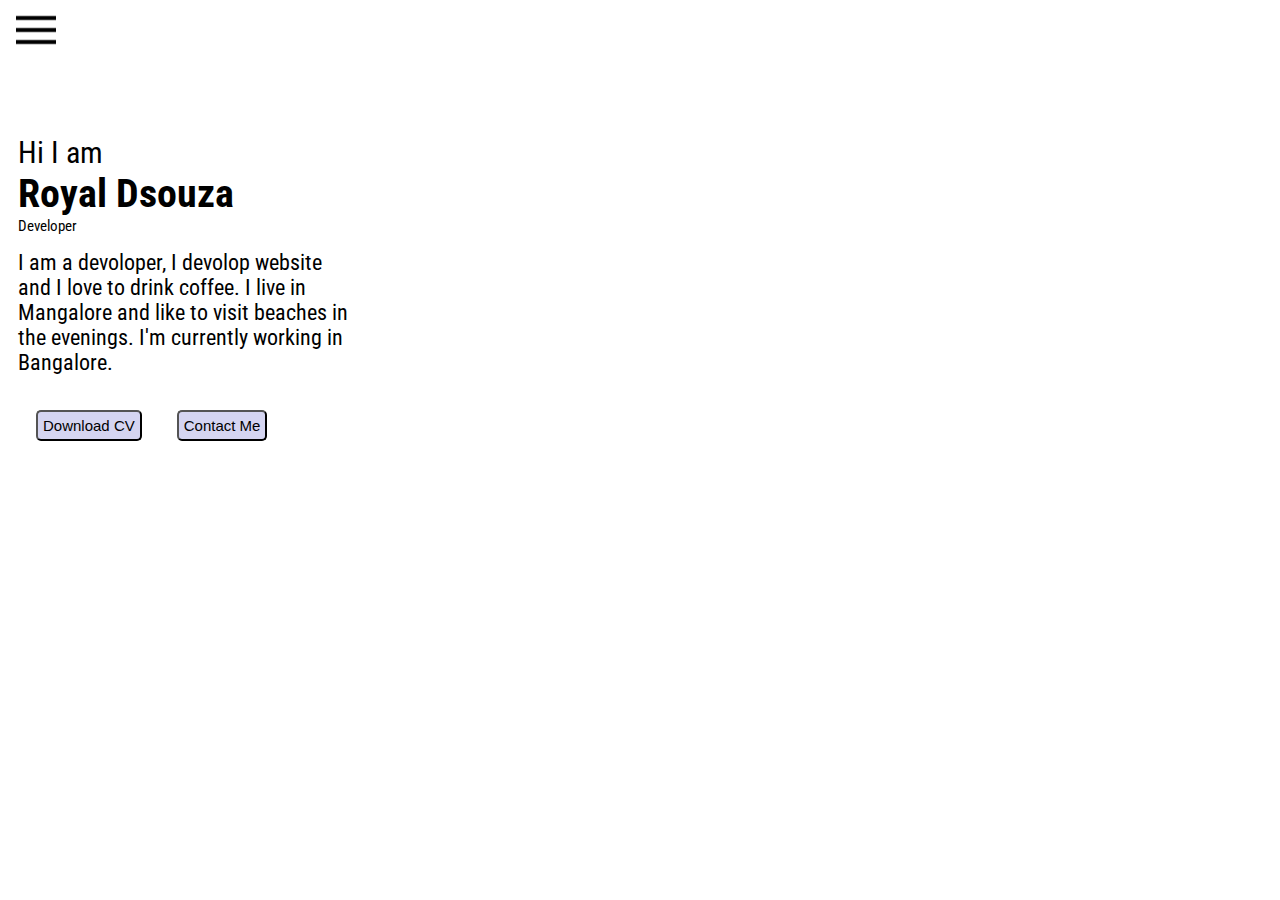
<file: index.html>
<!DOCTYPE html>
<html lang="en">

<head>
    <meta charset="UTF-8">
    <meta http-equiv="X-UA-Compatible" content="IE=edge">
    <meta name="viewport" content="width=device-width, initial-scale=1.0">
    <title>Roy - web Devoloper. ML Enthusiast</title>
    <link rel="stylesheet" href="style.css">
    <link rel="stylesheet" href="media.css">
</head>

<body>
    <div class="container">
        <div class="sidebar sidebarGo">
            <nav>
                <ul>
                    <li><a href="/">Home</a></li>
                    <li><a href="/intro.html">My intro</a></li>
                    <li><a href="/services.html">Services</a></li>
                    <li><a href="/blog.html">Blog</a></li>
                    <li><a href="/contact.html">Contact Me</a></li>
                </ul>
            </nav> 
        </div>
        <div class="main">
            <div class="hamburger">
                <img class="ham" src="2.png" alt="" width="40px">
                <img class="cross" src="650.jpg" alt="" width="35px">
            </div>
            <div class="infoContainer">
                <div class="devInfo">
                    <div class="hello">Hi I am</div>
                    <div class="name">Royal Dsouza</div>
                    <div class="about">Developer </div>
                    <div class="moreabout">I am a devoloper, I devolop website and I love to drink coffee. I live in
                        Mangalore and like to visit beaches in the evenings. I'm currently working in Bangalore.</div>
                    <div class="buttons">
                        <a href="/cv.txt" target="_blank">
                        <button>Download CV</button></a>
                       <a href="/contact.html"> <button>Contact Me</button></a>
                    </div>
                </div>
                <div class="devPic">
                    <img src="1.jpg" alt="Royal">
                </div>

            </div>
        </div>

    </div>
    <script src="script.js"></script>
</body>

</html>
</file>
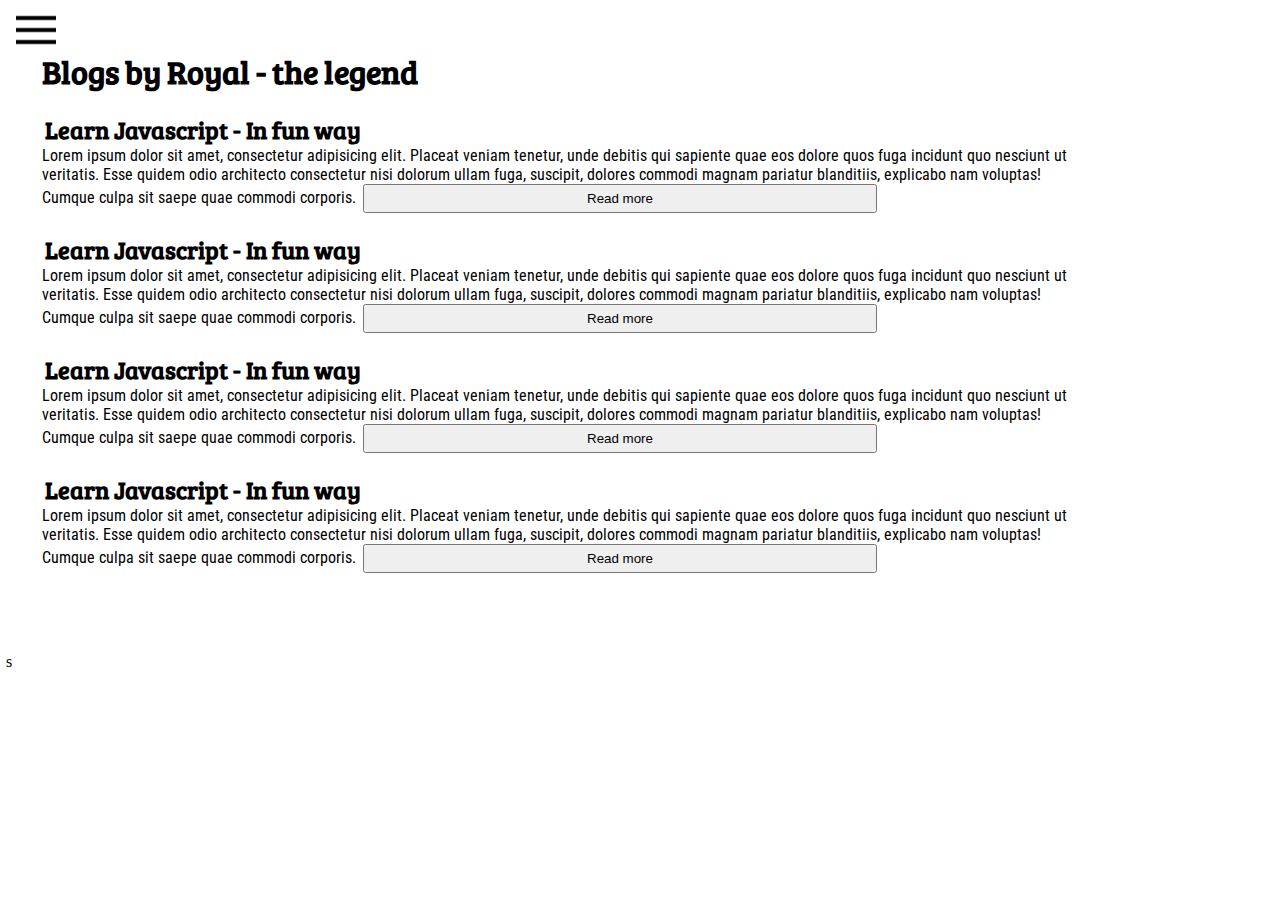
<file: blog.html>
<!DOCTYPE html>
<html lang="en">

<head>
    <meta charset="UTF-8">
    <meta http-equiv="X-UA-Compatible" content="IE=edge">
    <meta name="viewport" content="width=device-width, initial-scale=1.0">
    <title>Roy - web Devoloper. ML Enthusiast</title>
    <link rel="stylesheet" href="style.css">
    <link rel="stylesheet" href="media.css">
</head>

<body>
    <div class="container">
        <div class="sidebar sidebarGo">
            <nav>
                <ul>
                    <li><a href="/">Home</a></li>
                    <li><a href="/intro.html">My intro</a></li>
                    <li><a href="/services.html">Services</a></li>
                    <li><a href="/blog.html">Blog</a></li>
                    <li><a href="/contact.html">Contact Me</a></li>
                </ul>
            </nav>
        </div>
        <div class="main">
            <div class="hamburger">
                <img class="ham" src="2.png" alt="" width="40px">
                <img class="cross" src="650.jpg" alt="" width="35px">
            </div>
            <div class="blogContainer">
                <h1>Blogs by Royal - the legend</h1>
                <div class="blogItem">
                    <h2>Learn Javascript - In fun way</h2>
                    Lorem ipsum dolor sit amet, consectetur adipisicing elit. Placeat veniam tenetur, unde debitis qui
                    sapiente quae eos dolore quos fuga incidunt quo nesciunt ut veritatis. Esse quidem odio architecto
                    consectetur nisi dolorum ullam fuga, suscipit, dolores commodi magnam pariatur blanditiis, explicabo
                    nam voluptas! Cumque culpa sit saepe quae commodi corporis.   
                    <button type="submit" class="btn btn-primary">Read more</button> 
                </div>
                <div class="blogItem">
                    <h2>Learn Javascript - In fun way</h2>
                    Lorem ipsum dolor sit amet, consectetur adipisicing elit. Placeat veniam tenetur, unde debitis qui
                    sapiente quae eos dolore quos fuga incidunt quo nesciunt ut veritatis. Esse quidem odio architecto
                    consectetur nisi dolorum ullam fuga, suscipit, dolores commodi magnam pariatur blanditiis, explicabo
                    nam voluptas! Cumque culpa sit saepe quae commodi corporis.  
                    <button type="submit" class="btn btn-primary">Read more</button>   
                </div>
                <div class="blogItem">
                    <h2>Learn Javascript - In fun way</h2>
                    Lorem ipsum dolor sit amet, consectetur adipisicing elit. Placeat veniam tenetur, unde debitis qui
                    sapiente quae eos dolore quos fuga incidunt quo nesciunt ut veritatis. Esse quidem odio architecto
                    consectetur nisi dolorum ullam fuga, suscipit, dolores commodi magnam pariatur blanditiis, explicabo
                    nam voluptas! Cumque culpa sit saepe quae commodi corporis.  
                    <button type="submit" class="btn btn-primary">Read more</button>   
                </div>
                <div class="blogItem">
                    <h2>Learn Javascript - In fun way</h2>
                    Lorem ipsum dolor sit amet, consectetur adipisicing elit. Placeat veniam tenetur, unde debitis qui
                    sapiente quae eos dolore quos fuga incidunt quo nesciunt ut veritatis. Esse quidem odio architecto
                    consectetur nisi dolorum ullam fuga, suscipit, dolores commodi magnam pariatur blanditiis, explicabo
                    nam voluptas! Cumque culpa sit saepe quae commodi corporis.  
                    <button type="submit" class="btn btn-primary">Read more</button>   
                </div>

            </div>

        </div>
    </div>

    </div>
    <script src="script.js"></script>s
</body>

</html>
</file>
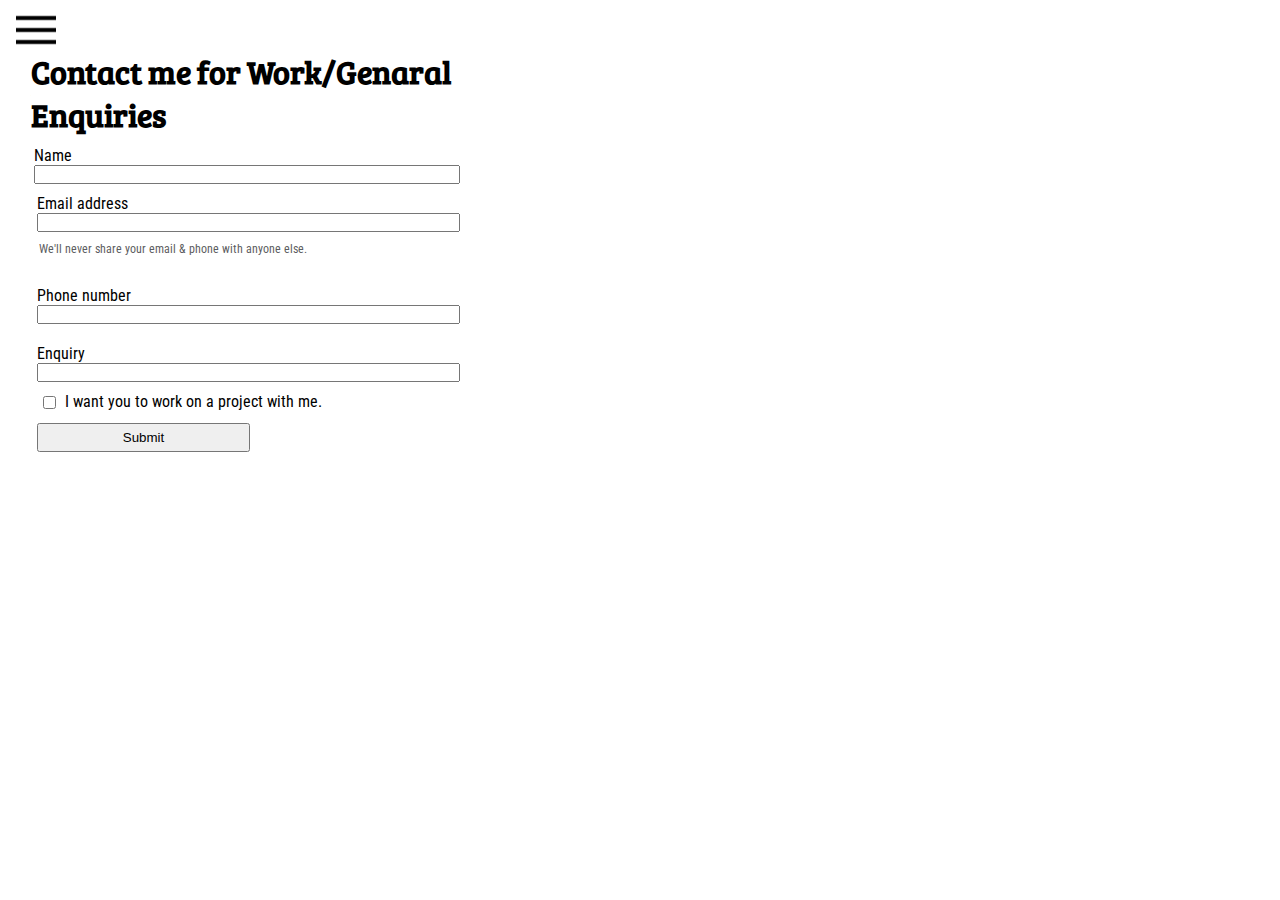
<file: contact.html>
<!DOCTYPE html>
<html lang="en">

<head>
    <meta charset="UTF-8">
    <meta http-equiv="X-UA-Compatible" content="IE=edge">
    <meta name="viewport" content="width=device-width, initial-scale=1.0">
    <title>Roy - web Devoloper. ML Enthusiast</title>
    <link rel="stylesheet" href="style.css">
    <link rel="stylesheet" href="media.css">
</head>

<body>
    <div class="container">
      <div class="sidebar sidebarGo">
            <nav>
                <ul>
                    <li><a href="/">Home</a></li>
                    <li><a href="/intro.html">My intro</a></li>
                    <li><a href="/services.html">Services</a></li>
                    <li><a href="/blog.html">Blog</a></li>

                    <li><a href="/contact.html">Contact Me</a></li>
                </ul>
            </nav> 
        </div>
        <div class="main">
          <div class="hamburger">
            <img class="ham" src="2.png" alt="" width="40px">
            <img class="cross" src="650.jpg" alt="" width="35px">
        </div>
            <div class="contactform">
                <form>
                    <h1>Contact me for Work/Genaral Enquiries</h1>
                    <div class="mb-3">
                      <label for="clientName" class="form-label">Name</label>
                      <input type="name" class="form-control" id="clientName" aria-describedby="emailHelp">
                     
                    <div class="mb-3">
                      <label for="clientEmail1" class="form-label">Email address</label>
                      <input type="email" class="form-control" id="clientEmail1" aria-describedby="emailHelp">
                      <div id="emailHelp" class="form-text">We'll never share your email & phone with anyone else.</div>
                    </div>
                    <div class="mb-3">
                      <label for="clientphone" class="form-label">Phone number</label>
                      <input type="phone" class="form-control" id="clientphone">
                    </div>
                    <div class="mb-3">
                        <label for="lientenquiry" class="form-label">Enquiry</label>
                        <input type="enquiry" class="form-control" id="clientenquiry" aria-describedby="emailHelp">
                       
                    <div class="mb-3" id="form-check">
                      <input type="checkbox" class="form-check-input" id="isclient">
                      <label class="form-check-label" for="iscclient">I want you to work on a project with me.</label>
                    </div>
                    <button type="submit" class="btn btn-primary">Submit</button>
                  </form>
            </div>

            </div>
        </div>

    </div>
    <script src="script.js"></script>
</body>

</html>
</file>
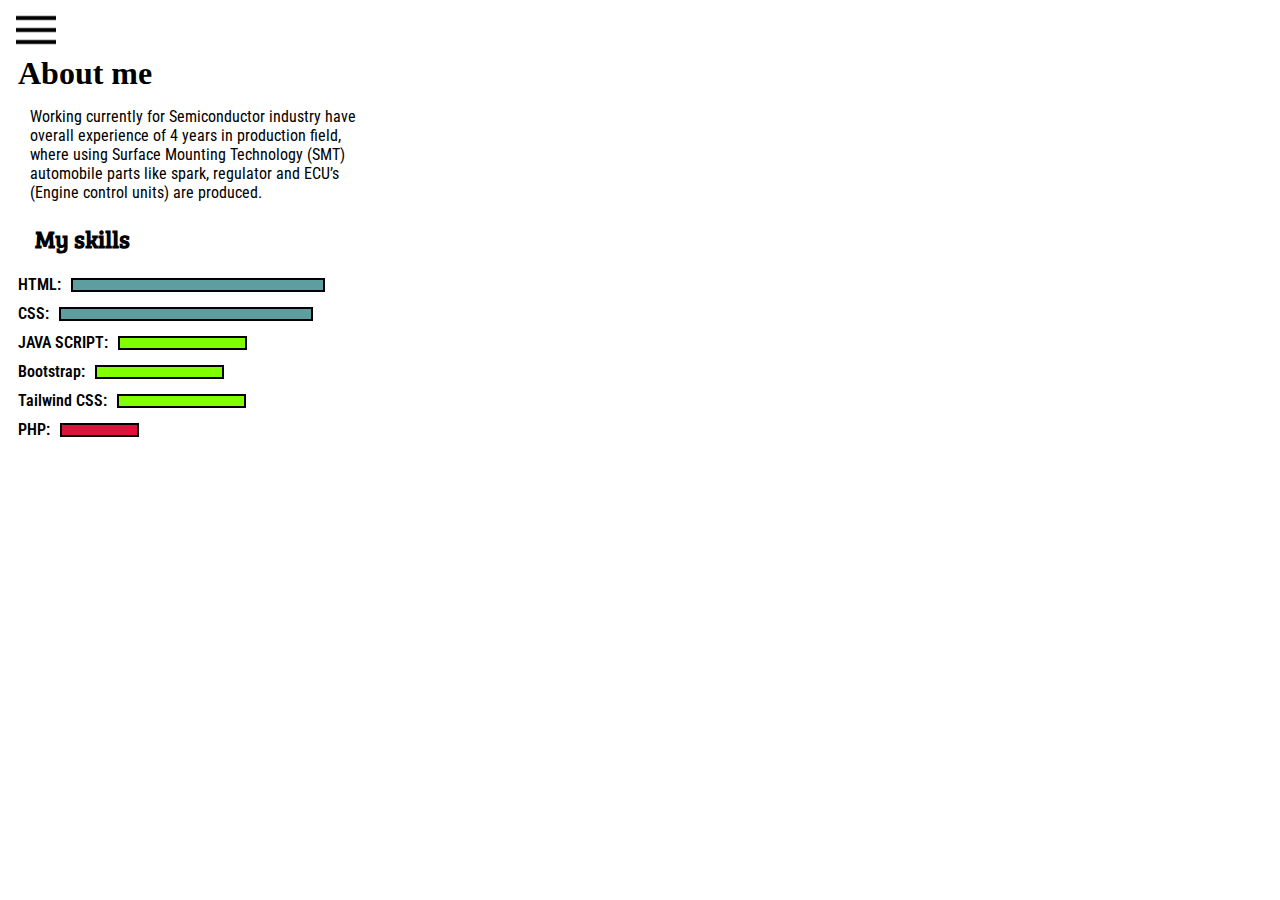
<file: intro.html>
<!DOCTYPE html>
<html lang="en">

<head>
    <meta charset="UTF-8">
    <meta http-equiv="X-UA-Compatible" content="IE=edge">
    <meta name="viewport" content="width=device-width, initial-scale=1.0">
    <title>Roy - web Devoloper. ML Enthusiast</title>
    <link rel="stylesheet" href="style.css">
    <link rel="stylesheet" href="media.css">
</head>

<body>
    <div class="container">
        <div class="sidebar sidebarGo">
            <nav>
                <ul>
                    <li><a href="/">Home</a></li>
                    <li><a href="/intro.html">My intro</a></li>
                    <li><a href="/services.html">Services</a></li>
                    <li><a href="/blog.html">Blog</a></li>
                    <li><a href="/contact.html">Contact Me</a></li>
                </ul>
            </nav>
        </div>
        <div class="main">
            <div class="hamburger">
                <img class="ham" src="2.png" alt="" width="40px">
                <img class="cross" src="650.jpg" alt="" width="35px">
            </div>
            <div class="infoContainer">
                <div class="intro">
                    <h1>About me</h1>
                    <p>           Working currently for Semiconductor industry have overall experience of 4 years in production field, where using Surface Mounting Technology (SMT) automobile parts like spark, regulator and ECU’s (Engine control units) are produced. </p>
                    <h2>My skills</h2>
                    <div class="skillContainer"></div>
                    <div class="skillItem">HTML: <div class="skill hundred"></div></div>
                    <div class="skillItem">CSS: <div class="skill hundred"></div></div>
                    <div class="skillItem">JAVA SCRIPT: <div class="skill fifty"></div></div>
                    <div class="skillItem">Bootstrap: <div class="skill fifty"></div></div>
                    <div class="skillItem">Tailwind CSS: <div class="skill fifty"></div></div>
                    <div class="skillItem">PHP: <div class="skill t5"></div></div>
                </div>
                <div>
                    <!-- TODO: Create a gallary fo my projects -->
                </div>
            </div>

        </div>

<script src="script.js"></script>
</body>
</html>
</file>
<file: style.css>
@import url('https://fonts.googleapis.com/css2?family=Baloo+Bhai+2&family=Bree+Serif&family=Nunito:wght@200&family=Roboto+Condensed:wght@300&family=Zen+Kurenaido&display=swap');

*{
    margin: 0;
    padding: 0;
}

.sidebar{
background-color: rgb(207, 189, 189);
/* width: 250px; */
height:100vh;
font-family: 'Bree Serif', serif;
transition: transform 0.3s ease-in;


/* font-family: 'Baloo Bhai 2', cursive; */

/* font-family: 'Nunito', sans-serif;
font-family: 'Roboto Condensed', sans-serif;
font-family: 'Zen Kurenaido', sans-serif; */
}

.sidebar nav{
    padding: 20px;
}

.sidebar nav li{
    list-style: none;
    font-size: 30px;
    padding: 20px 0;
}

.sidebar nav li a{
   text-decoration: none;
   color: rgb(36, 34, 34);
}
.sidebarGo{
    transform: translate(-443px,0px);
    position:absolute;
}


.main{
    /* background-color: rgb(154, 154, 231); */
    width: 85vw;
}
.container{
    display:flex;

}
.infoContainer{
 /* background-color: rgb(84, 38, 170); */
 height: 55vh;
 width: 150vh;
 margin: 30px auto;
 display: flex;
 justify-content: space-around;
}

.devInfo{
    display: flex;
    flex-direction: column;
    justify-content: center;
    font-family: 'Roboto Condensed', sans-serif;
}

.devPic img{
    height: 30vh;
    margin-top: 75px;
}
.hello{
font-size: 40px;
}
.name{
    font-size: 45px;
    font-weight: bold;
}
.about{
    font-size: 35px;
}
.moreabout{
    font-size: 15px;
    margin-top: 10px;
}
.buttons{
    margin-top: 15px;
}
.buttons button{
    padding: 5px;
    border-radius: 5px;
    background-color: rgb(213, 213, 241);
    font-size: 15px;
    margin: 0px 3px;
    cursor: pointer;
}
.buttons button:hover{
    background-color: rgb(223, 223, 235);
}


.contactform{
    /* font-family: 'Zen Kurenaido', sans-serif;  */
    font-family: 'Roboto Condensed', sans-serif;
    padding: 50px 30px;
    width: 40%;
}
.contactform h1{
    font-family: 'Bree Serif', serif;
}
.contactform form div{
    padding: 10px 0;
    display: flex;
    flex-direction: column;
}

#emailHelp{
    font-size: 12px;
    color: rgb(93, 93, 97);
    margin: 0 5px;
}
#form-check{
    flex-direction: row;
}
#form-check input{
    width:25px;
    margin: 4px 0;
}
.btn{
    width:10%;
    padding: 5px;
}
.btn:hover{
   background-color: rgb(190, 190, 206);
}
.blogItem{
    margin: 20px;
    font-family: 'Roboto Condensed', sans-serif;
}
.blogContainer {
    margin:0px 90px;
}
.blogItem h2{
    font-family: 'Bree Serif', serif;
}
.blogContainer h1{
    font-family: 'Bree Serif', serif;
    margin: 20px;
}
.intro h2{
    font-family: 'Bree Serif', serif;
    margin: 20px;
}
.intro p{
    margin: 15px;
    font-family: 'Roboto Condensed', sans-serif;
}
/* .skillContainer{
  padding: 10px;
} */
.skill{
    width: 250px;
    height: 10px;
    background-color: rgb(178, 126, 226);
    border: 2px solid black;
}
.skillItem{
    display: flex;
    align-items: center;
     font-family: 'Roboto Condensed', sans-serif;
     font-weight: 600;
     margin-bottom: 10px;
    
}
.hundred{
    width: 250px;
    background-color: cadetblue;
    margin-left: 10px;
}

.fifty{
    width: 125px;
    background-color: chartreuse;
    margin-left: 10px;
}
.t5{
    width: 75px;
    background-color: crimson;
    margin-left: 10px;
}

.hamburger{
    position: absolute;
    cursor: pointer;
    top: 10px;
    left: 10px;
}
.cross{
    margin-left: 130px;
}
</file>
<file: media.css>
@media only screen and (max-width: 1280px) {
    *{
      /* background-color: rgb(211, 219, 221); */
      margin-left: 3px;
    }
    
.devPic{
    display: none;
}
 .blogContainer{
    margin:80px  10px;
}
.devPic img{
    font-size: 16px;
    height: 30vh;
    margin-top: 75px;
}

.devInfo{
   font-size: 10px;
}

.hello{
font-size: 3em;
margin-top: 30px;
}
.name{
    font-size: 4em;
    font-weight: bold;
}
.about{
    font-size: 1.5em;
}
.moreabout{
    font-size: 2.2em;
    margin-top: 15px;
    width: 25%;
}
.intro, .blogContainer{
    margin-top: 25px;
}
.blogContainer h1{
    margin-top: 50px;
}
.intro p{
   width:25%;
}

.buttons{
    margin-top: 25px;}

    .contactform{
        padding: 50px 10px;
    }

    .btn{
        width:50%;
        padding: 5px;
    }
    .buttons button{
        margin: 10px 15px;
    }

  }
</file>
